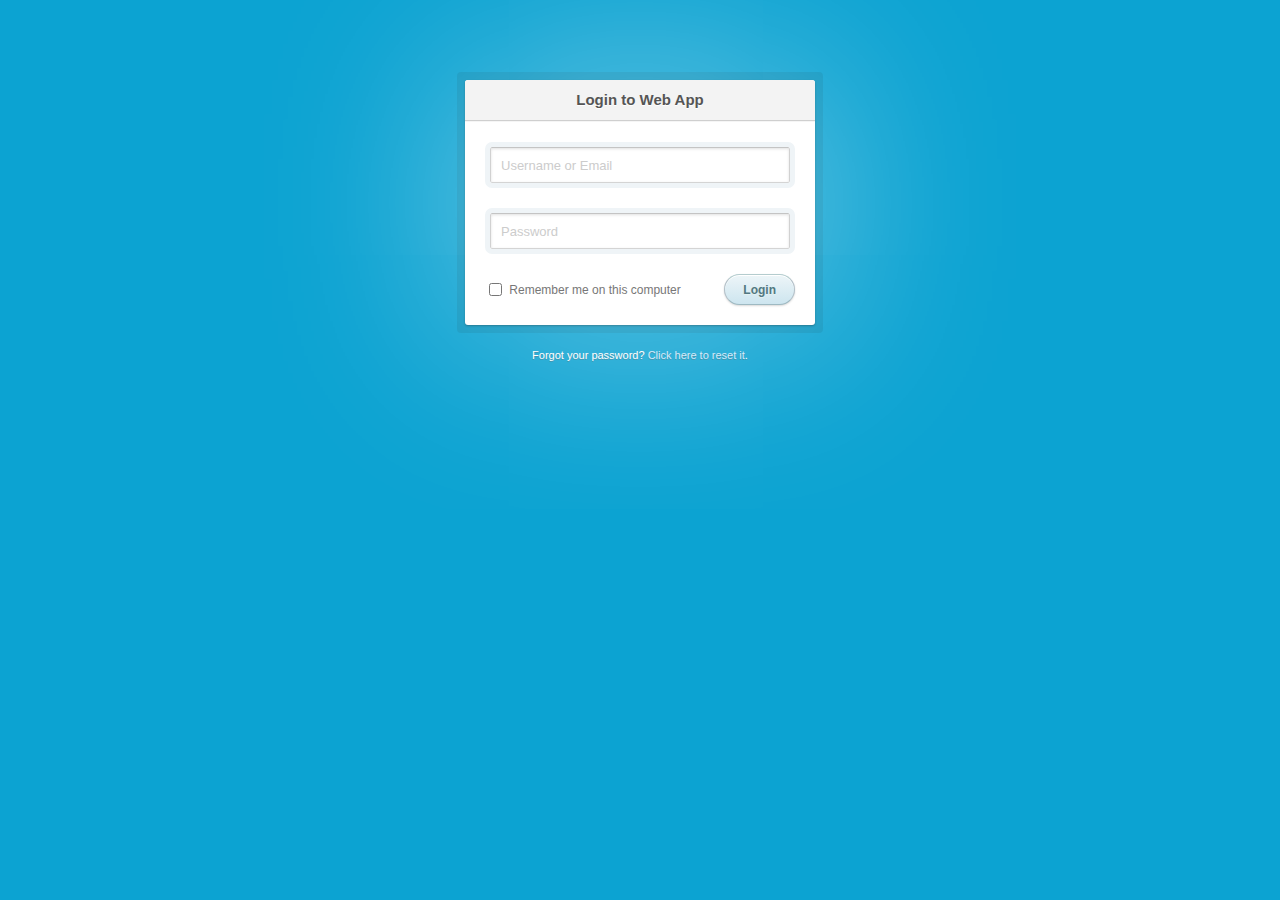
<file: ch01/04-form/index.html>
<!DOCTYPE html>
<head>
  <meta charset="utf-8">
  <meta http-equiv="X-UA-Compatible" content="IE=edge,chrome=1">
  <title>Login Form</title>
  <link rel="stylesheet" href="css/style.css">
</head>
<body>
  <section class="container">
    <div class="login">
      <h1>Login to Web App</h1>
      <form method="post" action="proccess.php" name="main-form">
        <p><input type="text" name="login" value="" placeholder="Username or Email"></p>
        <p><input type="password" name="password" value="" placeholder="Password"></p>
        <p class="remember_me">
          <label>
            <input type="checkbox" name="remember_me" id="remember_me">
            Remember me on this computer
          </label>
        </p>
        <p class="submit"><input type="submit" name="commit" value="Login"></p>
      </form>
    </div>

    <div class="login-help">
      <p>Forgot your password? <a href="index.html">Click here to reset it</a>.</p>
    </div>
  </section>
</body>
</html>
</file>
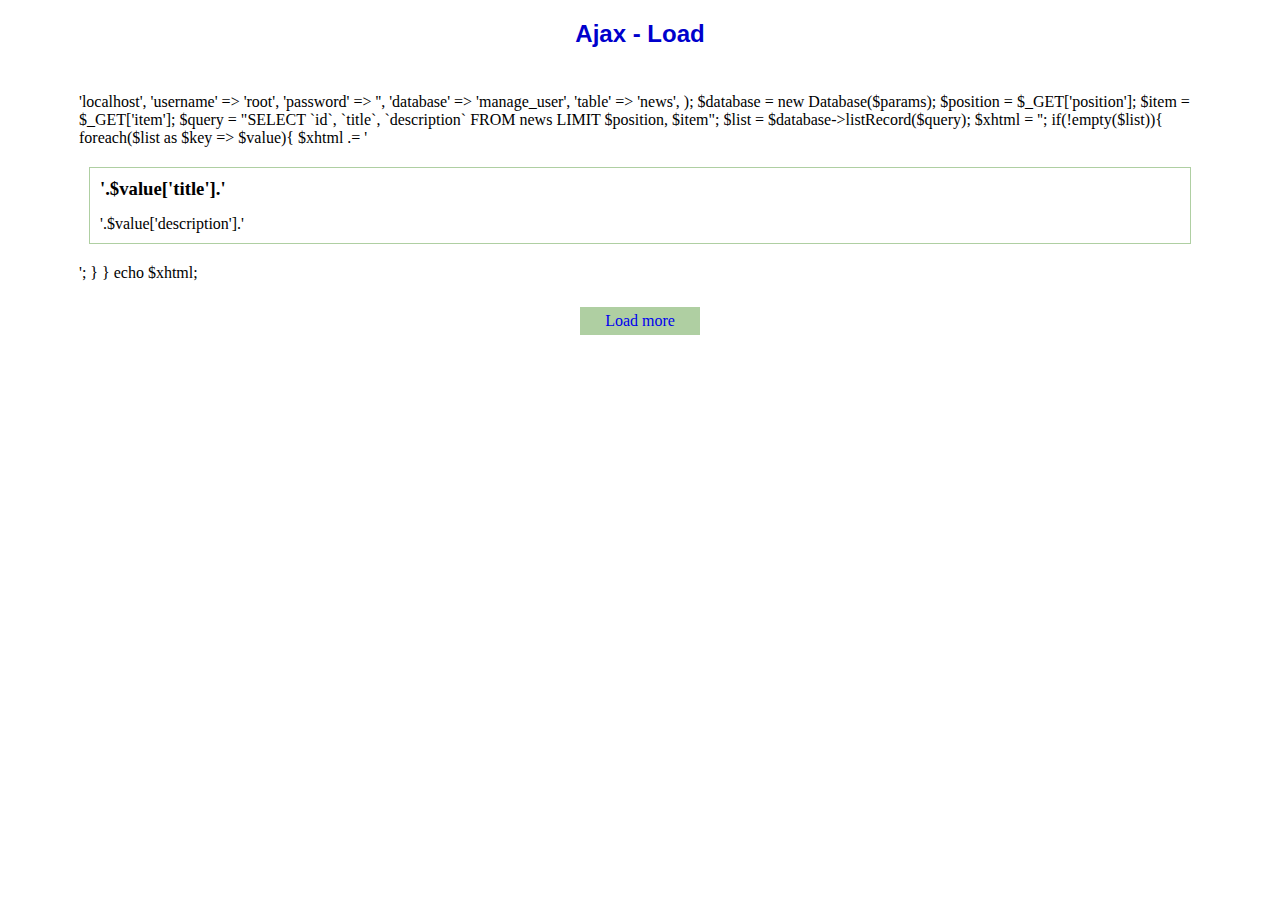
<file: ch09-json/03-exercise/exe03/index.html>
<!DOCTYPE HTML PUBLIC "-//W3C//DTD HTML 4.01 Transitional//EN" "http://www.w3.org/TR/html4/loose.dtd">
<html>
<head>
	<meta http-equiv="Content-Type" content="text/html; charset=utf-8">
	<title>AJAX</title>
	<link rel="stylesheet" type="text/css" href="css/style.css">
	<script type="text/javascript" src="js/jquery-1.10.2.min.js"></script>
	<script type="text/javascript">
		// Start: 2 item
		// Click load more: 1 item
		var position = 2;
		
		$(document).ready(function(){
			$('div.list').load('data.php?position=0&item=2');
			$('a.load-more').click(function(){
				position += 1;
				$.get('data.php', {position: position, item : 1}, function(data){
					
					if(data.length > 0){
						$('div.list .item:last').after(data);
					}else{
						$('a.load-more').remove();
					}
				})
				return false;
			});
		});
	</script>
</head>
<body>
	<div id="wrapper">
		<div class="title">Ajax - Load</div>
		<div class="list">  
			
		</div>
		<a class="load-more" href="#">Load more</a>
    </div>
</body>
</html>
</file>
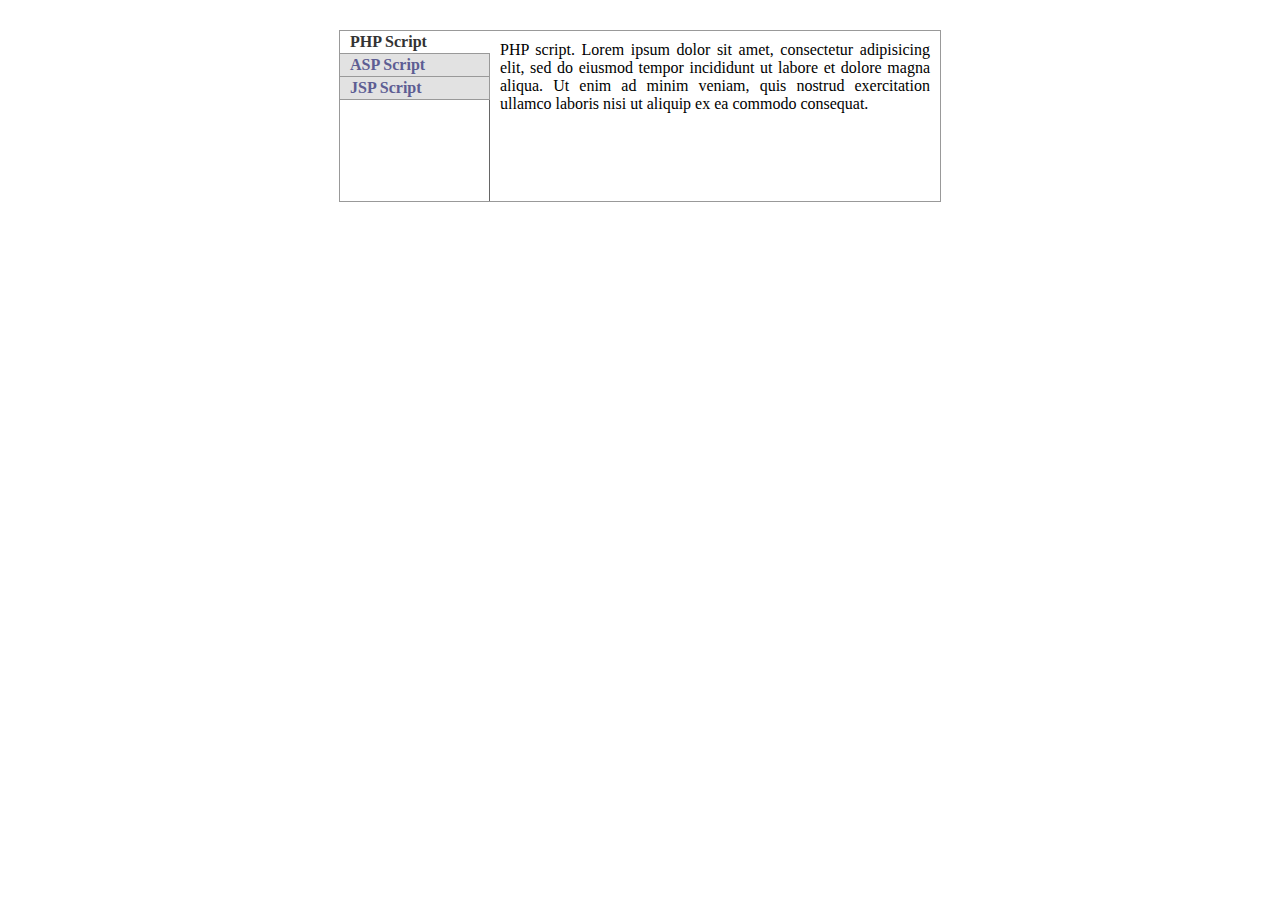
<file: ch09-json/03-exercise/exe01/02/index.html>
<!DOCTYPE HTML PUBLIC "-//W3C//DTD HTML 4.01 Transitional//EN" "http://www.w3.org/TR/html4/loose.dtd">
<html>
<head>
<meta http-equiv="Content-Type" content="text/html; charset=utf-8">
<title>Case 01</title>
<link rel="stylesheet" type="text/css" href="../css/style.css">
<script type="text/javascript" src="../js/jquery-1.10.2.min.js"></script>
<script type="text/javascript">

	$(document).ready(function(){
		$('.tab-box').load('php.html'); //xác định vùng dữ liệu
		$('.tabs a').click(function(){
			var className 	= $(this).attr('class');
			var page 		= className + '.html';
			$('.tab-box').load(page);
			$('.tabs *').removeClass('current');
			$(this).addClass('current');
		});
	});
</script>

</head>

<body>
	<div id="tab-B">
    	<ul class="tabs">
        	<li><a class="php current" href="#">PHP Script</a></li>
            <li><a class="asp" href="#">ASP Script</a></li>
            <li><a class="jsp" href="#">JSP Script</a></li>
        </ul>
        <div class="box-wrapper">
        	<div class="tab-box current">
            </div>
        </div>

    </div>
</body>
</html>
</file>
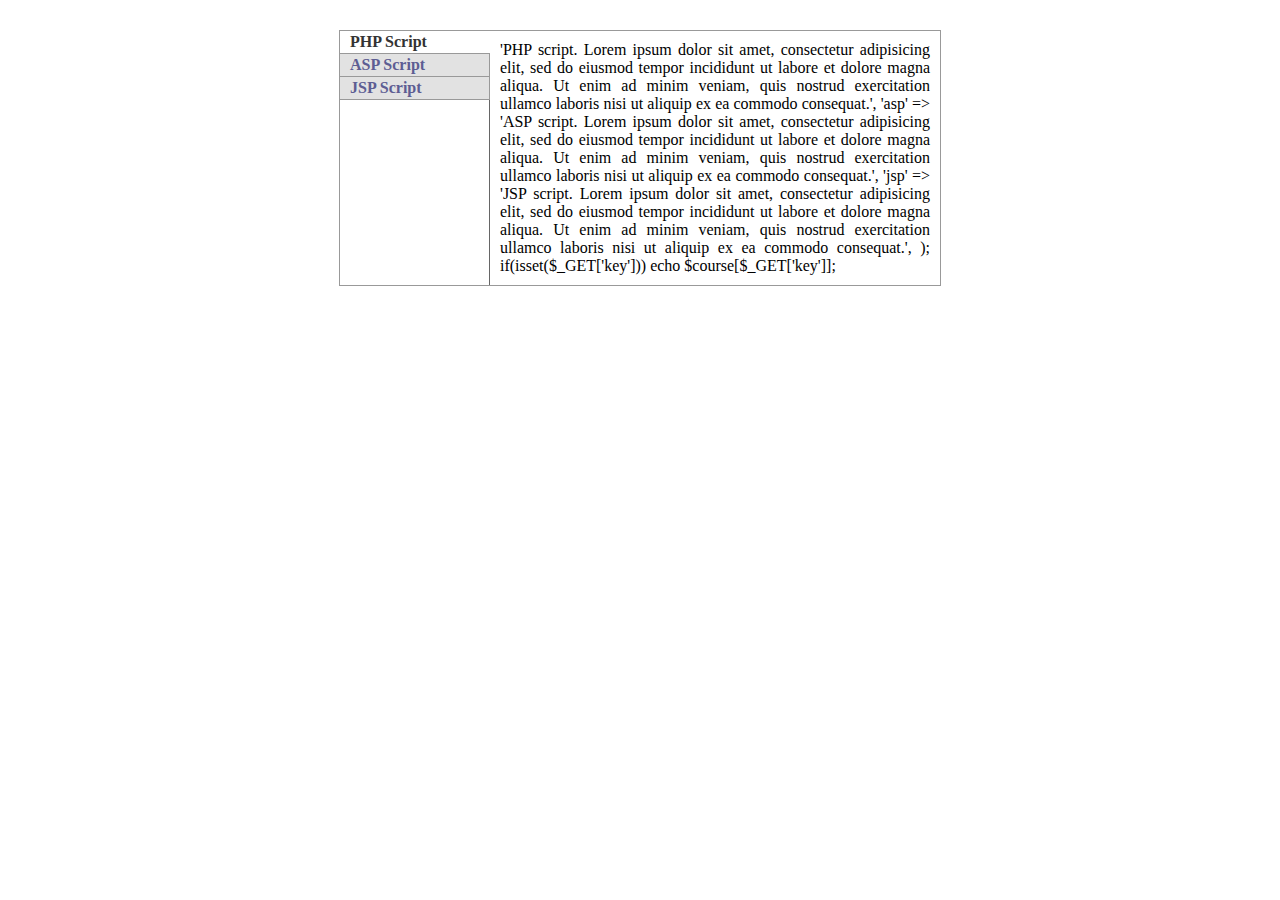
<file: ch09-json/03-exercise/exe01/04/index.html>
<!DOCTYPE HTML PUBLIC "-//W3C//DTD HTML 4.01 Transitional//EN" "http://www.w3.org/TR/html4/loose.dtd">
<html>
<head>
<meta http-equiv="Content-Type" content="text/html; charset=utf-8">
<title>Case 01</title>
<link rel="stylesheet" type="text/css" href="../css/style.css">
<script type="text/javascript" src="../js/jquery-1.10.2.min.js"></script>
<script type="text/javascript">
	function loadPage(keySend){
		$.get('data.php', {key: keySend}, function(data){
			$('.tab-box').html(data);
		});
	}
	
	$(document).ready(function(){
		loadPage('php');
		$('.tabs a').click(function(){
			var className 	= $(this).attr('class');
			loadPage(className);
			$('.tabs *').removeClass('current');
			$(this).addClass('current');
		});
	});
</script>

</head>

<body>
	<div id="tab-B">
    	<ul class="tabs">
        	<li><a class="php current" href="#">PHP Script</a></li>
            <li><a class="asp" href="#">ASP Script</a></li>
            <li><a class="jsp" href="#">JSP Script</a></li>
        </ul>
        <div class="box-wrapper">
        	<div class="tab-box current">
            </div>
        </div>

    </div>
</body>
</html>
</file>
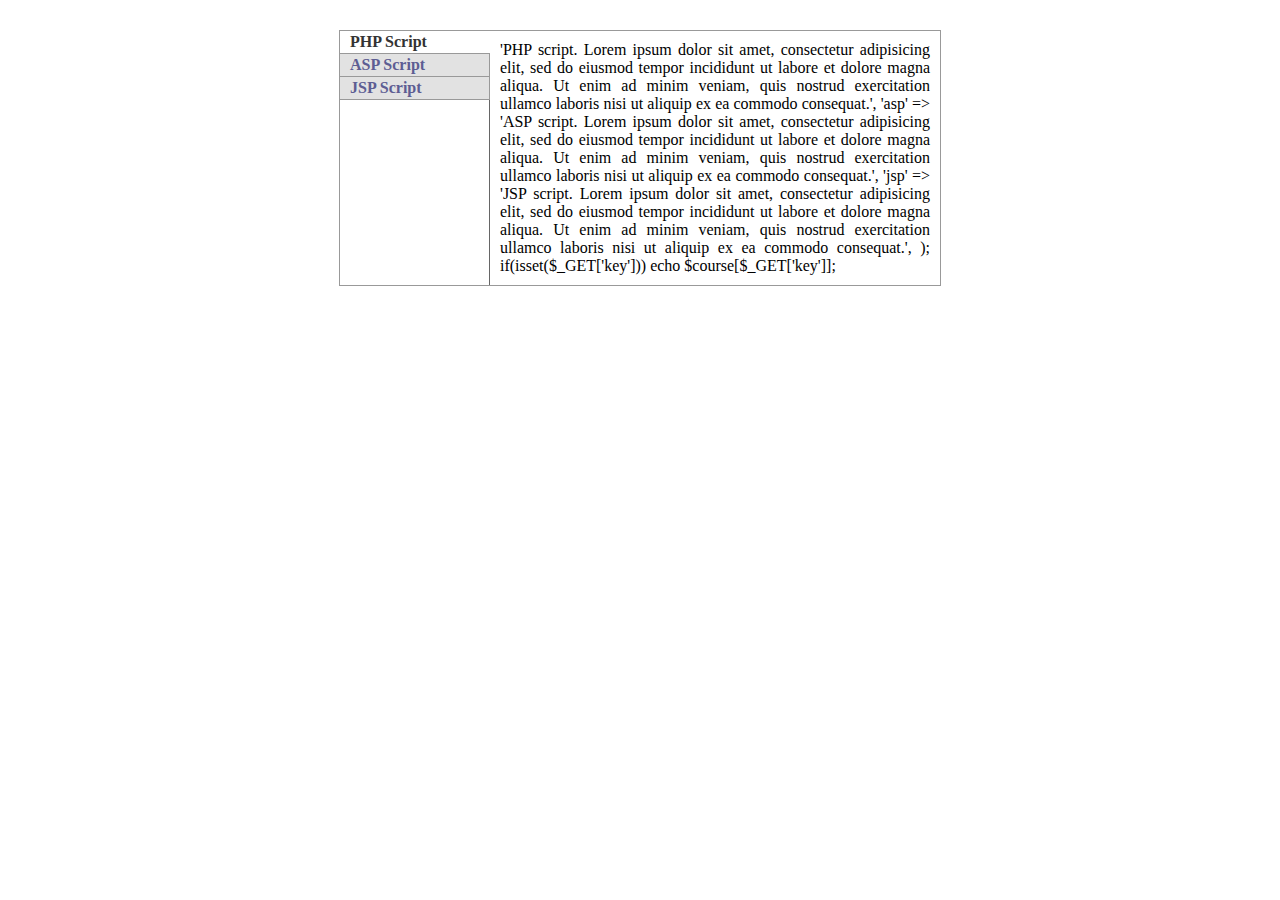
<file: ch09-json/03-exercise/exe01/06/index.html>
<!DOCTYPE HTML PUBLIC "-//W3C//DTD HTML 4.01 Transitional//EN" "http://www.w3.org/TR/html4/loose.dtd">
<html>
<head>
<meta http-equiv="Content-Type" content="text/html; charset=utf-8">
<title>Case 01</title>
<link rel="stylesheet" type="text/css" href="../css/style.css">
<script type="text/javascript" src="../js/jquery-1.10.2.min.js"></script>
<script type="text/javascript">
	function loadPage(keySend){
		$.ajax({
			url		: 'data.php',
			type	: 'GET',
			data	: {key : keySend},
			success : function(data, status){
						$('.tab-box').html(data);
					},
			complete: function(jqXHR, textStatus){
						window.location.hash = keySend;
						$('.tabs *').removeClass('current');
						$('.' + keySend).addClass('current');
					}
		})
	}
	
	$(document).ready(function(){
		var keySend = (window.location.hash == '' ) ? '#php' : window.location.hash;
		keySend = keySend.slice(1);
		loadPage(keySend);
		$('.tabs a').click(function(){
			var className 	= $(this).attr('class');
			loadPage(className);
		});
	});
</script>

</head>

<body>
	<div id="tab-B">
    	<ul class="tabs">
        	<li><a class="php current" href="#">PHP Script</a></li>
            <li><a class="asp" href="#">ASP Script</a></li>
            <li><a class="jsp" href="#">JSP Script</a></li>
        </ul>
        <div class="box-wrapper">
        	<div class="tab-box current">
            </div>
        </div>

    </div>
</body>
</html>
</file>
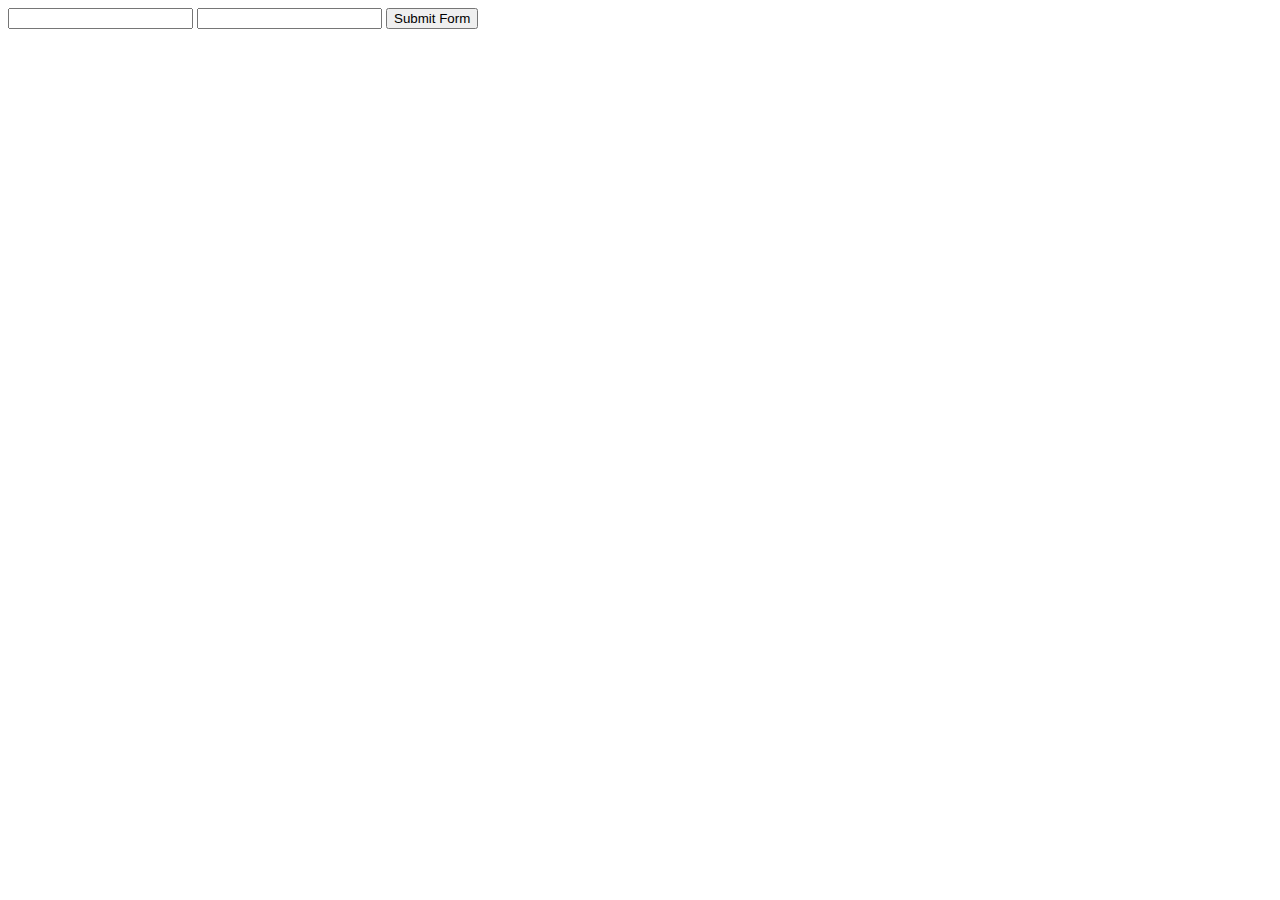
<file: ch01/04-form/01.html>
<!DOCTYPE html PUBLIC "-//W3C//DTD HTML 4.01 Transitional//EN" "http://www.w3.org/TR/html4/loose.dtd">
<html>
<head>
<meta http-equiv="Content-Type" content="text/html; charset=UTF-8">
<title>Insert title here</title>
</head>
<body>
	<form name="main-form" method="post" action="proccess.php">
		<input type="text" name="email" />
		<input type="password" name="password" />
		<input type="submit" value="Submit Form" />
	</form>
</body>
</html>
</file>
<file: ch01/04-form/css/style.css>
html, body, div, span, applet, object, iframe,
h1, h2, h3, h4, h5, h6, p, blockquote, pre,
a, abbr, acronym, address, big, cite, code,
del, dfn, em, img, ins, kbd, q, s, samp,
small, strike, strong, sub, sup, tt, var,
b, u, i, center,
dl, dt, dd, ol, ul, li,
fieldset, form, label, legend,
table, caption, tbody, tfoot, thead, tr, th, td,
article, aside, canvas, details, embed,
figure, figcaption, footer, header, hgroup,
menu, nav, output, ruby, section, summary,
time, mark, audio, video {
  margin: 0;
  padding: 0;
  border: 0;
  font-size: 100%;
  font: inherit;
  vertical-align: baseline;
}

article, aside, details, figcaption, figure,
footer, header, hgroup, menu, nav, section {
  display: block;
}

body {
  line-height: 1;
}

ol, ul {
  list-style: none;
}

blockquote, q {
  quotes: none;
}

blockquote:before, blockquote:after,
q:before, q:after {
  content: '';
  content: none;
}

table {
  border-collapse: collapse;
  border-spacing: 0;
}

.about {
  margin: 80px auto;
  padding: 8px;
  width: 260px;
  font: 10px/18px 'Lucida Grande', Arial, sans-serif;
  color: #666;
  text-align: center;
  text-shadow: 0 1px rgba(255, 255, 255, 0.25);
  background: #eee;
  background: rgba(250, 250, 250, 0.8);
  border-radius: 4px;
  background-image: -webkit-linear-gradient(top, rgba(0, 0, 0, 0), rgba(0, 0, 0, 0.1));
  background-image: -moz-linear-gradient(top, rgba(0, 0, 0, 0), rgba(0, 0, 0, 0.1));
  background-image: -o-linear-gradient(top, rgba(0, 0, 0, 0), rgba(0, 0, 0, 0.1));
  background-image: linear-gradient(to bottom, rgba(0, 0, 0, 0), rgba(0, 0, 0, 0.1));
  -webkit-box-shadow: inset 0 1px rgba(255, 255, 255, 0.3), inset 0 0 0 1px rgba(255, 255, 255, 0.1), 0 0 6px rgba(0, 0, 0, 0.2);
  box-shadow: inset 0 1px rgba(255, 255, 255, 0.3), inset 0 0 0 1px rgba(255, 255, 255, 0.1), 0 0 6px rgba(0, 0, 0, 0.2);
}
.about a {
  color: #333;
  text-decoration: none;
  border-radius: 2px;
  -webkit-transition: background 0.1s;
  -moz-transition: background 0.1s;
  -o-transition: background 0.1s;
  transition: background 0.1s;
}
.about a:hover {
  text-decoration: none;
  background: #fafafa;
  background: rgba(255, 255, 255, 0.7);
}

.about-links {
  height: 30px;
}
.about-links > a {
  float: left;
  width: 50%;
  line-height: 30px;
  font-size: 12px;
}

.about-author {
  margin-top: 5px;
}
.about-author > a {
  padding: 1px 3px;
  margin: 0 -1px;
}

/*
 * Copyright (c) 2012-2013 Thibaut Courouble
 * http://www.cssflow.com
 *
 * Licensed under the MIT License:
 * http://www.opensource.org/licenses/mit-license.php
 */
body {
  font: 13px/20px 'Lucida Grande', Tahoma, Verdana, sans-serif;
  color: #404040;
  background: #0ca3d2;
}

.container {
  margin: 80px auto;
  width: 640px;
}

.login {
  position: relative;
  margin: 0 auto;
  padding: 20px 20px 20px;
  width: 310px;
  background: white;
  border-radius: 3px;
  -webkit-box-shadow: 0 0 200px rgba(255, 255, 255, 0.5), 0 1px 2px rgba(0, 0, 0, 0.3);
  box-shadow: 0 0 200px rgba(255, 255, 255, 0.5), 0 1px 2px rgba(0, 0, 0, 0.3);
}
.login:before {
  content: '';
  position: absolute;
  top: -8px;
  right: -8px;
  bottom: -8px;
  left: -8px;
  z-index: -1;
  background: rgba(0, 0, 0, 0.08);
  border-radius: 4px;
}
.login h1 {
  margin: -20px -20px 21px;
  line-height: 40px;
  font-size: 15px;
  font-weight: bold;
  color: #555;
  text-align: center;
  text-shadow: 0 1px white;
  background: #f3f3f3;
  border-bottom: 1px solid #cfcfcf;
  border-radius: 3px 3px 0 0;
  background-image: -webkit-linear-gradient(top, whiteffd, #eef2f5);
  background-image: -moz-linear-gradient(top, whiteffd, #eef2f5);
  background-image: -o-linear-gradient(top, whiteffd, #eef2f5);
  background-image: linear-gradient(to bottom, whiteffd, #eef2f5);
  -webkit-box-shadow: 0 1px whitesmoke;
  box-shadow: 0 1px whitesmoke;
}
.login p {
  margin: 20px 0 0;
}
.login p:first-child {
  margin-top: 0;
}
.login input[type=text], .login input[type=password] {
  width: 278px;
}
.login p.remember_me {
  float: left;
  line-height: 31px;
}
.login p.remember_me label {
  font-size: 12px;
  color: #777;
  cursor: pointer;
}
.login p.remember_me input {
  position: relative;
  bottom: 1px;
  margin-right: 4px;
  vertical-align: middle;
}
.login p.submit {
  text-align: right;
}

.login-help {
  margin: 20px 0;
  font-size: 11px;
  color: white;
  text-align: center;
  text-shadow: 0 1px #2a85a1;
}
.login-help a {
  color: #cce7fa;
  text-decoration: none;
}
.login-help a:hover {
  text-decoration: underline;
}

:-moz-placeholder {
  color: #c9c9c9 !important;
  font-size: 13px;
}

::-webkit-input-placeholder {
  color: #ccc;
  font-size: 13px;
}

input {
  font-family: 'Lucida Grande', Tahoma, Verdana, sans-serif;
  font-size: 14px;
}

input[type=text], input[type=password] {
  margin: 5px;
  padding: 0 10px;
  width: 200px;
  height: 34px;
  color: #404040;
  background: white;
  border: 1px solid;
  border-color: #c4c4c4 #d1d1d1 #d4d4d4;
  border-radius: 2px;
  outline: 5px solid #eff4f7;
  -moz-outline-radius: 3px;
  -webkit-box-shadow: inset 0 1px 3px rgba(0, 0, 0, 0.12);
  box-shadow: inset 0 1px 3px rgba(0, 0, 0, 0.12);
}
input[type=text]:focus, input[type=password]:focus {
  border-color: #7dc9e2;
  outline-color: #dceefc;
  outline-offset: 0;
}

input[type=submit] {
  padding: 0 18px;
  height: 29px;
  font-size: 12px;
  font-weight: bold;
  color: #527881;
  text-shadow: 0 1px #e3f1f1;
  background: #cde5ef;
  border: 1px solid;
  border-color: #b4ccce #b3c0c8 #9eb9c2;
  border-radius: 16px;
  outline: 0;
  -webkit-box-sizing: content-box;
  -moz-box-sizing: content-box;
  box-sizing: content-box;
  background-image: -webkit-linear-gradient(top, #edf5f8, #cde5ef);
  background-image: -moz-linear-gradient(top, #edf5f8, #cde5ef);
  background-image: -o-linear-gradient(top, #edf5f8, #cde5ef);
  background-image: linear-gradient(to bottom, #edf5f8, #cde5ef);
  -webkit-box-shadow: inset 0 1px white, 0 1px 2px rgba(0, 0, 0, 0.15);
  box-shadow: inset 0 1px white, 0 1px 2px rgba(0, 0, 0, 0.15);
}
input[type=submit]:active {
  background: #cde5ef;
  border-color: #9eb9c2 #b3c0c8 #b4ccce;
  -webkit-box-shadow: inset 0 0 3px rgba(0, 0, 0, 0.2);
  box-shadow: inset 0 0 3px rgba(0, 0, 0, 0.2);
}

.lt-ie9 input[type=text], .lt-ie9 input[type=password] {
  line-height: 34px;
}
</file>
<file: ch09-json/03-exercise/exe03/css/style.css>
* {
	margin: 0px;
	padding: 0px;
}

#wrapper{
	width: 90%;
	margin: 20px auto;
}

#wrapper .title {
	font: bold 24px Arial, Helvetica, sans-serif;
	color: #00C;
	text-align: center;
}

#wrapper .list {
	margin-top: 30px;
	min-height: 100px;
	padding: 15px;
}

#wrapper .list div.item{
	margin: 20px 10px;
	border: 1px solid #afcfa2;
	padding: 10px;
}

#wrapper .list div.item h3{
	margin-bottom: 15px;
}

a.load-more {
	display: block;
	margin: 10px auto;
	text-decoration: none;
	padding: 5px 10px;
	background-color: #afcfa2;
	width: 100px;
	text-align: center;
}

a.load-more:hover{
	font-weight: bold;
}
</file>
<file: ch09-json/03-exercise/exe01/css/style.css>
* {
	margin: 0px;
	padding: 0px;
}

.clr {
	clear: both;
}

#tab-B {
	width: 600px;
	border: 1px solid #999;
	margin: 30px auto;
}

#tab-B .tabs{
	list-style: none;
	float: left;
	width: 150px;
}

#tab-B .tabs li{

}

#tab-B .tabs li a{
	display: block;
	text-decoration: none;
	font-weight: bold;
	background-color: #e2e2e2;
	color: #5d5d93;
	padding: 2px 10px;
	border: 1px solid #999;
	border-width: 0 1px 1px 0px;
}

#tab-B .tabs li a:hover, #tab-B .tabs li a.current{
	background-color: #FFF;
	color: #333;
	border-width: 0 0 1px 0px;
}

#tab-B .box-wrapper{
	border-left: 1px solid #666;
	text-align: justify;
	padding: 10px;
	margin-left: 149px;
	min-height: 150px;
}

#tab-B .box-wrapper .tab-box{
	display: none;
}

#tab-B .box-wrapper .current{
	display: block;
}
</file>
